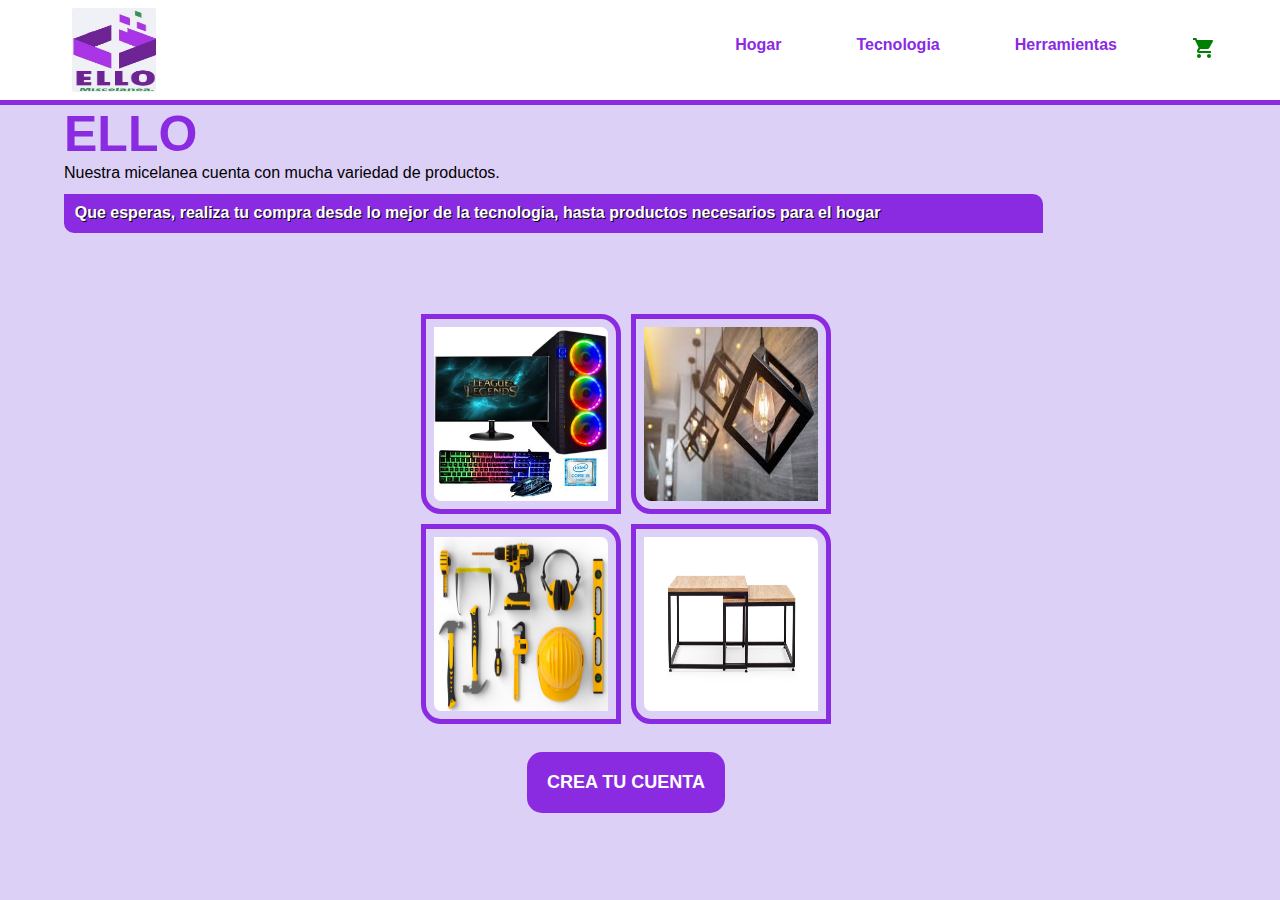
<file: index.html>
<!DOCTYPE html>
<html lang="en">

<head>
    <meta charset="UTF-8">
    <meta http-equiv="X-UA-Compatible" content="IE=edge">
    <meta name="viewport" content="width=device-width, initial-scale=1.0">
    <title>Document</title>
    <link rel="stylesheet" href="sena.css">
    <enlace rel="preconectar" href="https://fonts.googleapis.com">
        <enlace rel="preconectar" href="https://fonts.gstatic.com" crossorigin>
            <enlace href="https: //fonts.googleapis.com/css2? family= Bebas+Neue & display=swap" rel="hoja de estilo">

</head>

<body>
    <header>
        <div class="menu">
            <img src="ello.jpg" alt="ello">
            <nav>
                <ul>
                    <li><a href="">Hogar</a></li>
                    <li><a href="index2.html">Tecnologia</a></li>
                    <li><a href="">Herramientas</a></li>
                    <li>
                        <a href="" class="carrito"><svg xmlns="http://www.w3.org/2000/svg" width="24" height="24" >
                                <path
                                    d="M7 18c-1.1 0-1.99.9-1.99 2S5.9 22 7 22s2-.9 2-2-.9-2-2-2zM1 2v2h2l3.6 7.59-1.35 2.45c-.16.28-.25.61-.25.96 0 1.1.9 2 2 2h12v-2H7.42c-.14 0-.25-.11-.25-.25l.03-.12.9-1.63h7.45c.75 0 1.41-.41 1.75-1.03l3.58-6.49c.08-.14.12-.31.12-.48 0-.55-.45-1-1-1H5.21l-.94-2H1zm16 16c-1.1 0-1.99.9-1.99 2s.89 2 1.99 2 2-.9 2-2-.9-2-2-2z" />
                            </svg></a>
                    </li>
                </ul>
            </nav>
        </div>
    </header>

    <div class="cuerpo1">
        ELLO
    </div> 

    <div class="cuerpo2">
        <span class="text-p1">Nuestra micelanea cuenta con mucha variedad de productos.</span>
        <p class="text-p">Que esperas, realiza tu compra desde lo mejor de la
            tecnologia, hasta productos necesarios para el hogar</p>
    </div>

    <div class="publicidad">
        <div class="cont-publicidad">
            <div class="tec1 tec">
                <img src="pc.jpg" alt="" width="100px">
                <img src="lamparas.jpg" alt="" height="200px">
            </div>
            <div class="tec2 tec">
                <img src="herramientas.jpg" alt="" height="200px">
                <img src="mesa.jpg" alt="" height="200px">
            </div>
        </div>
        <a href="formulario.html" class="btn"> CREA TU CUENTA</a>
    </div>




</body>

</html>
</file>
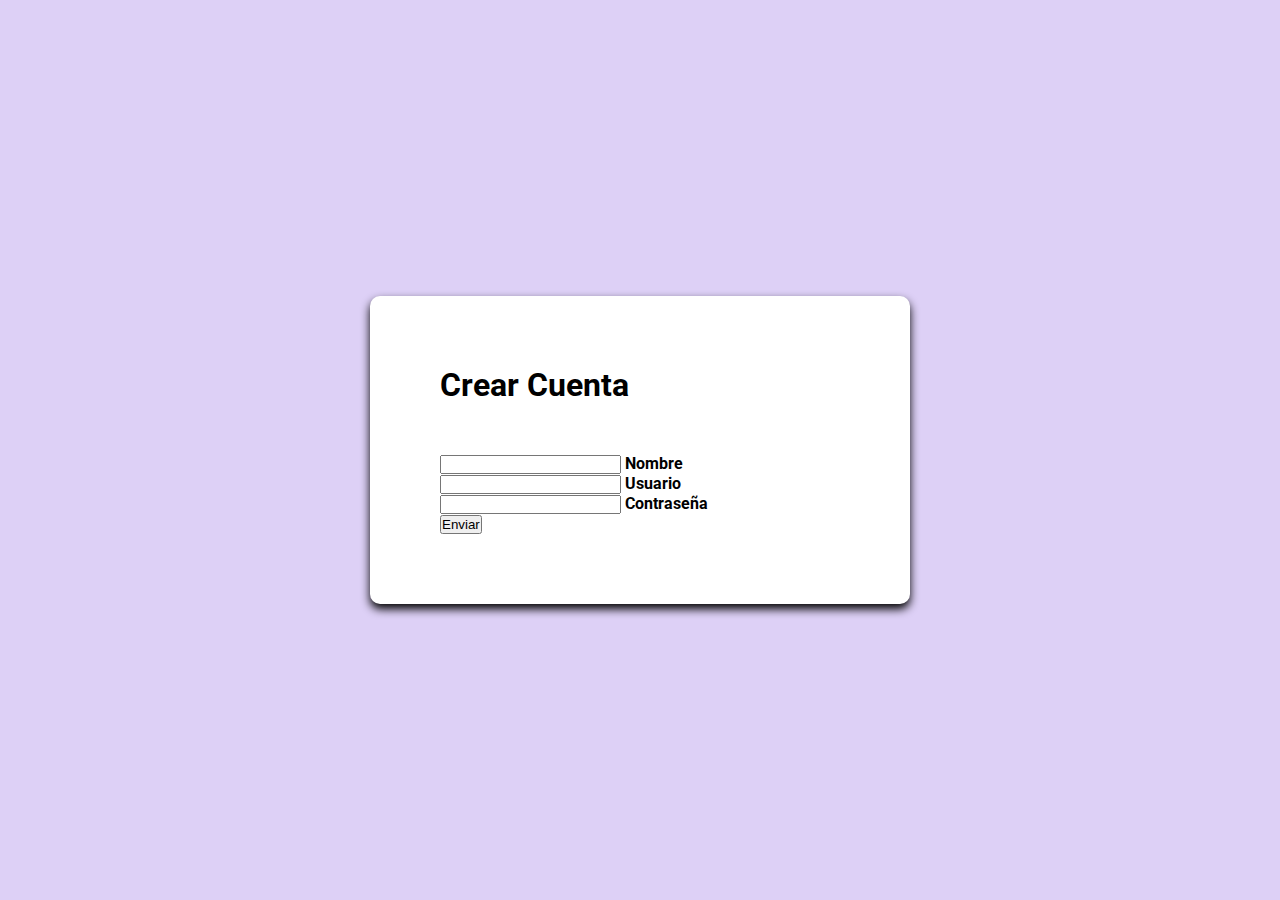
<file: formulario.html>
<!DOCTYPE html>
<html lang="en">
<head>
    <meta charset="UTF-8">
    <meta http-equiv="X-UA-Compatible" content="IE=edge">
    <meta name="viewport" content="width=, initial-scale=1.0">
    <title>Document</title><link rel="stylesheet" href="formulario.css">
</head>
<body>

    <form class="form">
         <h2 class="form_title"> Crear Cuenta</h2>
         
    

    <div class="form_container">
         <div class="form_group">
            <input type="text" id="name" class="form_input" placeholder="">
            <label for="name" class="form_input">Nombre</label>
            <span class="form_line"></span>
         </div>
    </div>
    <div class="form_group">
        <input type="text" id="name" class="form_input" placeholder="">
        <label for="user" class="form_input">Usuario</label>
        <span class="form_line"></span>
     </div>
     <div class="form_group">
        <input type="text" id="name" class="form_input" placeholder="">
        <label for="password" class="form_input">Contraseña</label>
        <span class="form_line"></span>
     </div>
     <button>Enviar</button>
    </form>
    
    
</body>
</html>
</file>
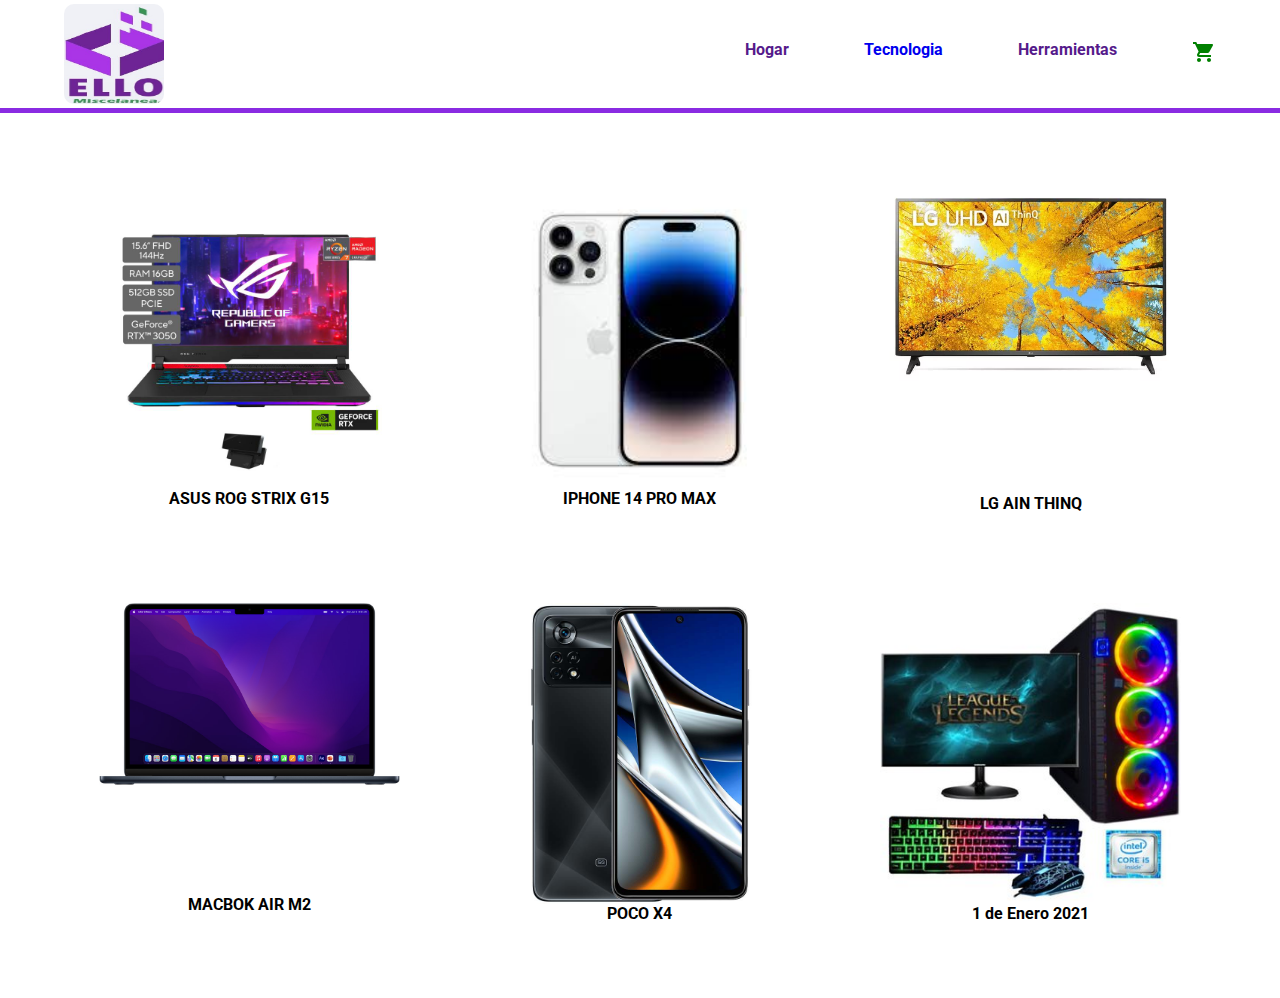
<file: index2.html>
<!DOCTYPE html>
<html lang="en">
<head>
	<meta charset="UTF-8">
	<meta http-equiv="X-UA-Compatible" content="IE=edge">
	<meta name="viewport" content="width=device-width, initial-scale=1.0">
	<link rel="preconnect" href="https://fonts.googleapis.com">
	<link rel="preconnect" href="https://fonts.gstatic.com" crossorigin>
	<link href="https://fonts.googleapis.com/css2?family=Roboto:wght@400;700&display=swap" rel="stylesheet"> 
	<link rel="stylesheet" href="estilos.css">
	<title>pagina</title>
</head>
<body>
	<header>
		<div class="menu">
			<img src="ello.jpg" alt="">
			<nav>
				<ul>
					<li><a href="">Hogar</a></li>
					<li><a href="index.html">Tecnologia</a></li>
					<li><a href="">Herramientas</a></li>
					<li>
						<a href="" class="carrito"><svg xmlns="http://www.w3.org/2000/svg" width="24" height="24" >
								<path
									d="M7 18c-1.1 0-1.99.9-1.99 2S5.9 22 7 22s2-.9 2-2-.9-2-2-2zM1 2v2h2l3.6 7.59-1.35 2.45c-.16.28-.25.61-.25.96 0 1.1.9 2 2 2h12v-2H7.42c-.14 0-.25-.11-.25-.25l.03-.12.9-1.63h7.45c.75 0 1.41-.41 1.75-1.03l3.58-6.49c.08-.14.12-.31.12-.48 0-.55-.45-1-1-1H5.21l-.94-2H1zm16 16c-1.1 0-1.99.9-1.99 2s.89 2 1.99 2 2-.9 2-2-.9-2-2-2z" />
							</svg></a>
					</li>
				</ul>
			</nav>
	    </div>
	</header>  
	<div class="contenedor">
		<div class="contenedor-conciertos">
			<div class="card">
				<img src="asus.jpg" alt="">
				<div class="textos">
					<p>ASUS ROG STRIX G15</p>
				</div>
			</div>
			<div class="card">
				<img src="ipone.jpg" alt="">
				<div class="textos">
					<p>IPHONE 14 PRO MAX</p>
				</div>
			</div>
			<div class="card">
				<img class="lg" src="lg.jpg" alt="">
				<div class="textos">
					<p>LG AIN THINQ</p>
				</div>
			</div>

			<div class="card">
				<img  class="lg" src="macbok.jpg" alt="">
				<div class="textos">
					<p>MACBOK AIR M2</p>
				</div>
			</div>
			<div class="card">
				<img src="poco.jpg" alt="">
				<div class="textos">
					<p>POCO X4</p>
				</div>
			</div>
			<div class="card">
				<img src="pc.jpg" alt="">
				<div class="textos">
					<p>1 de Enero 2021</p>
				</div>
			</div>
		</div>
</file>
<file: sena.css>
@import url('https://fonts.googleapis.com/css2?family=Bruno+Ace+SC&family=Roboto&display=swap');
*{
    font-family: Verdana, Geneva, Tahoma, sans-serif;
    padding: 0;
    margin: 0;
    box-sizing: border-box;

}
 body{
    background:  #ddd0f6;
 }
:root{
    --colorVioleta: blueviolet;
}

/* Menu */
header{
    /* border: solid 3px red; */
    width: 100%;
    clear: both;
    content: '';
    display: table;
    border-bottom: 5px solid  var(--colorVioleta);
    background: #fff;
  
}

.menu{
    display: flex;
    align-items: center;
    justify-content: space-between;
    flex-direction: row;
    /* border: solid 3px rgb(0, 89, 255); */
    width: 90%;
    margin: 0 auto;

}
.carrito svg{
    fill: green;
    background: none !important;
}
.carrito svg:hover{
    transform: scale(1.5);
}

.menu nav{
    /* border: solid 3px red; */
}
.menu img{
    border-radius: 10%;
    width: 100px;
    height: 100px;
}

img{
    width: 220px;
    height: 150px;
    float: left;
    padding: 8px;
}

nav{
    float: right;
}

nav ul li {
    list-style: none;
    margin-left: 75px;
    padding: 25px 0;
    float: left;
    
}

nav ul li a{
    text-decoration: none;
    color: blueviolet;
    font-weight: bold;
}

nav ul li a::before{
    display: block;
    content: '';
    width: 0%;
    background: blueviolet;
    height: 5px;
    top: 0;
    position: absolute;

}

nav ul li a:hover::before{
     width: 100px;
     transition: 0.3s;
}

.publicidad{
    /* border: solid 3px red; */
    width: 90%;
    margin: 50px;
    display: flex;
    flex-direction: column;
    align-items: center;
    padding: 2% 0;
}
.cont-publicidad .tec img{
    border-bottom-left-radius: 10%;
    border-top-right-radius: 10%;
}

.tec1 .tec2{
    display: flex;
   
   
}

.tec1 img{
    width: 200px;
    height: 200px;
    border: 5px solid blueviolet;
    margin: 5px;
}

.tec2 img{
    width: 200px;
    height: 200px;
    border: 5px solid blueviolet;
    margin: 5px;
}

.cuerpo1{
    font-size: 50px;
    color: blueviolet;
    font-weight: bold;
    padding-left: 5%;
    padding-right: 5%;
}

.cuerpo2{
    /* border: solid 3px red; */
    font-family: 'Roboto', sans-serif;
    padding-left: 5%;
    padding-right: 5%;
}
.text-p1{

}
.text-p{
    border: solid 5px var(--colorVioleta);
    font-weight: bold;
    background: var(--colorVioleta);
    color: #fff;
    text-shadow: #000 1px 1px 0;
    padding: .5%;
    border-bottom-left-radius: 10px;
    border-top-right-radius: 10px;
    margin-top: 1%;
    width: 85%;
}

.btn{
    Font-family: Verdana, Geneva, Tahoma, sans-serif;
	font-size: 18px;
	font-weight: bold;
	background: blueviolet;
	/* width: 250px; */
	padding: 20px;
	text-decoration: none;
	text-transform: uppercase;
	color: #fff;
	border-radius: 15px;
	cursor: pointer;
	box-shadow: 10px #000;
    margin-top: 2%;
}
.btn:hover{
	box-shadow: 0 0 50px rgba(0, 0, 0, 0.5);
}
</file>
<file: formulario.css>
@import url('https://fonts.googleapis.com/css2?family=Bruno+Ace+SC&family=Roboto&display=swap');

* {
    margin: 0;
    padding: 0;
    box-sizing: 0;
    
}

body{
    font-family: 'Roboto', sans-serif;
    background-color: #ddd0f6;
    background-image:  radial-gradient(#444cf7 0.5px, transparent 0.5px), radial-gradient(#444cf7 0.5px, #ddd0f6 0.5px);
    background-size: 20px 20px;
    background-position: 0 0,10px 10px;
    display: flex;
    min-height: 100vh;
    font-weight: bold;
}

.form{
    background-color: #fff;
    margin: auto;
    width: 90%;
    max-width: 400px;
    padding: 70px;
    border-radius: 10px;
    box-shadow: 0 5px 10px;
}

.form_title{
    font-size: 32px;
    margin-bottom: 50px;
}

.form_container{
    margin-top:3em ;
    display: grid;
    gap: 2.5em;

}
.form_group{
    position: relative;
    --color: #5757577e;
}
</file>
<file: estilos.css>
* {
	padding: 0;
	margin: 0;
	box-sizing: border-box;
}
  
body {
	background: #fff;
	color: #000;
	font-family: 'Roboto', sans-serif;
}

:root{
    --colorVioleta: blueviolet;
}
/* menu */
header{
	width: 100%;
    clear: both;
    content: '';
    display: table;
    border-bottom: 5px solid blueviolet;
	


}

.menu{
	display: flex;
	align-items: center;
	justify-content: space-between;
	flex-direction: row;
	width: 90%;
	margin: 0 auto;
}




.menu img{
	border-radius: 10%;
	width: 100px;
	height: 100px;
	

}



nav ul li {
	list-style: none;
	margin-left: 75px;
	padding: 40px 0;
	float: left;
	position: relative;
	font-weight: bold;
	color: blueviolet;
	
}

a{
	text-decoration: none;
}



nav ul li a::before{
    display: block;
    content: '';
    width: 0%;
    background: blueviolet;
    height: 5px;
    top: 0;
    position: absolute;
}

nav ul li a:hover::before{
	width: 100%;
	transition: 0.3s;
}

.carrito svg{
    fill: green;
    background: none !important;
}

.carrito svg:hover{
    transform: scale(1.5);
}

.contenedor {
	width: 90%;
	max-width: 1200px;
	margin: auto;
	padding: 40px 0;
	display: grid;
	grid-template-columns: 3fr 1 ;

	
}

.titulo { 
	font-size: 24px;
	padding: 20px 0;
}

.contenedor-conciertos {
	display: grid;
	grid-template-columns: repeat(3, 1fr);
	gap: 20px;
	
}

.card{
	/* border: solid 3px red; */
	display: flex;
	flex-direction: column;
	justify-content: space-between;
	align-items: center;
	border-radius: 10px;
	min-height: 200px;
	font-weight: bold;
	padding: 20px;
	position: relative;
	/* overflow: hidden; */
	background-size: cover !important;
	background-position: center center;
	margin: 4%;
}

.card .lg{
	margin-bottom: 110px;
}
.card img{
	width: 100%;
}

 .textos {
	/* border: solid 3px blue; */
	height: 100%;
	align-items: flex-end;
	
	
}

@media screen and (max-width: 900px) {
	
}

@media screen and (max-width: 700px) {
	
}

@media screen and (max-width: 600px) {

}

footer{
	margin-top: 100px;
	

}
</file>
